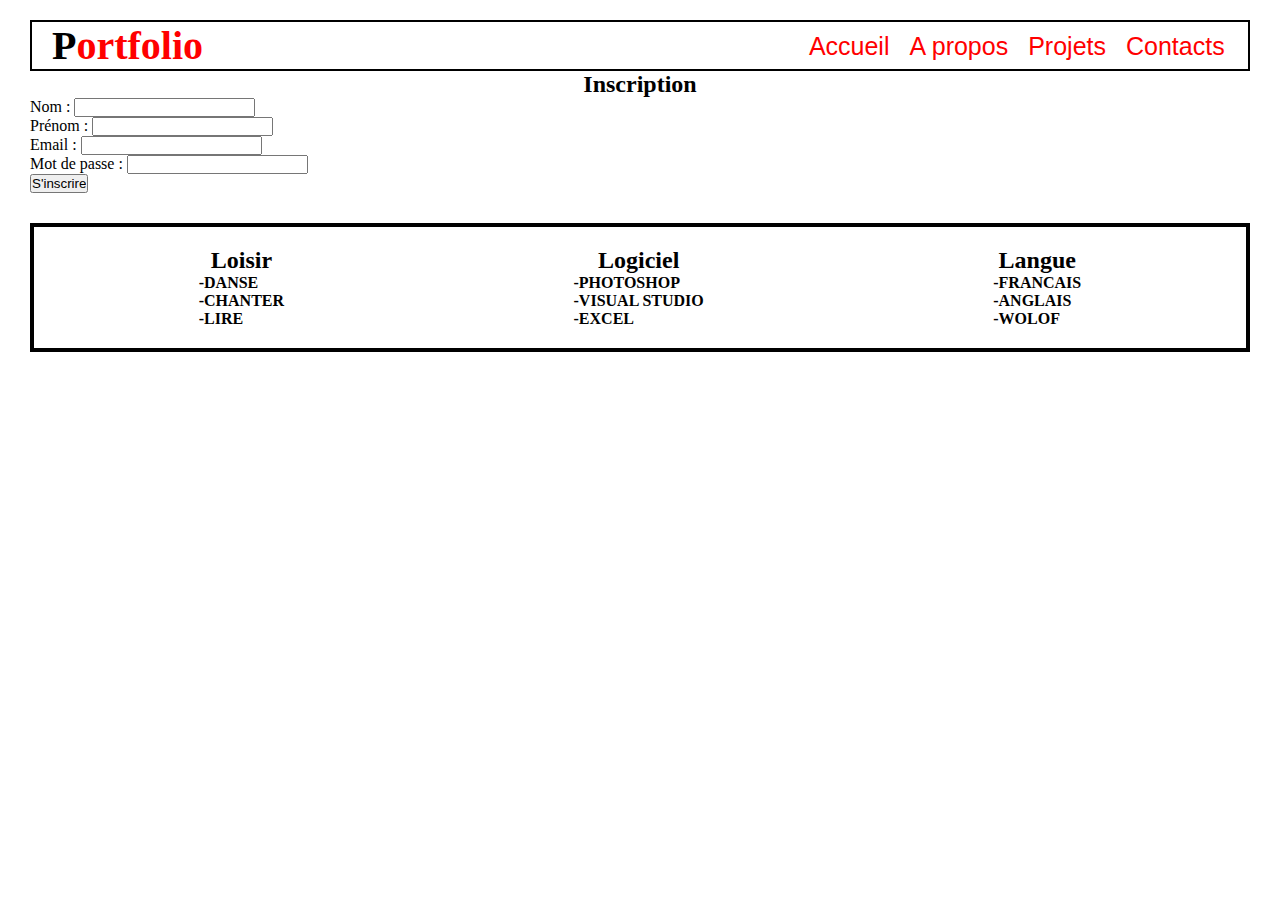
<file: Page/A propos.html>
<!DOCTYPE html>
<html lang="en">
<head>
    <meta charset="UTF-8">
    <meta name="viewport" content="width=device-width, initial-scale=1.0">
    <link rel="stylesheet" href="../Style/cv.css">
     
    <title>Document</title>
    
</head>
<body>
    <main>
        <header>
            <nav>
                <h4><span>P</span>ortfolio</h4>
                <ul>
                    <li><a href="cv.html">Accueil</a></li>
                    <li><a href="A propos.html">A propos</a></li>
                    <li><a href="Projets.html">Projets</a></li>
                    <li><a href="Contacts.html">Contacts</a></li>
                </ul>
            </nav>
        </header>
        <h2>Inscription</h2>

    <form action="/votre-page-de-traitement" method="post">
        <label for="nom">Nom :</label>
        <input type="text" id="nom" name="nom" required><br>

        <label for="prenom">Prénom :</label>
        <input type="text" id="prenom" name="prenom" required><br>

        <label for="email">Email :</label>
        <input type="email" id="email" name="email" required><br>

        <label for="motdepasse">Mot de passe :</label>
        <input type="password" id="motdepasse" name="motdepasse" required><br>

        <input type="submit" value="S'inscrire">
    </form>
    <footer>
        <div class="bon">
            <h2>
                Loisir
            </h2>
            <b>-DANSE <br>-CHANTER <br>-LIRE</b> 
        </div>
        <div class="bon1">
            <h2>
            Logiciel
            </h2>
            <b>-PHOTOSHOP <br>-VISUAL STUDIO <br>-EXCEL</b>
        </div>
        
        <div class="bon2">
            <h2>
                Langue
            </h2>
            <b>-FRANCAIS <br>-ANGLAIS <br>-WOLOF</b>
        </div>
    </footer>  
    </main>
    
</body>
</html>
</file>
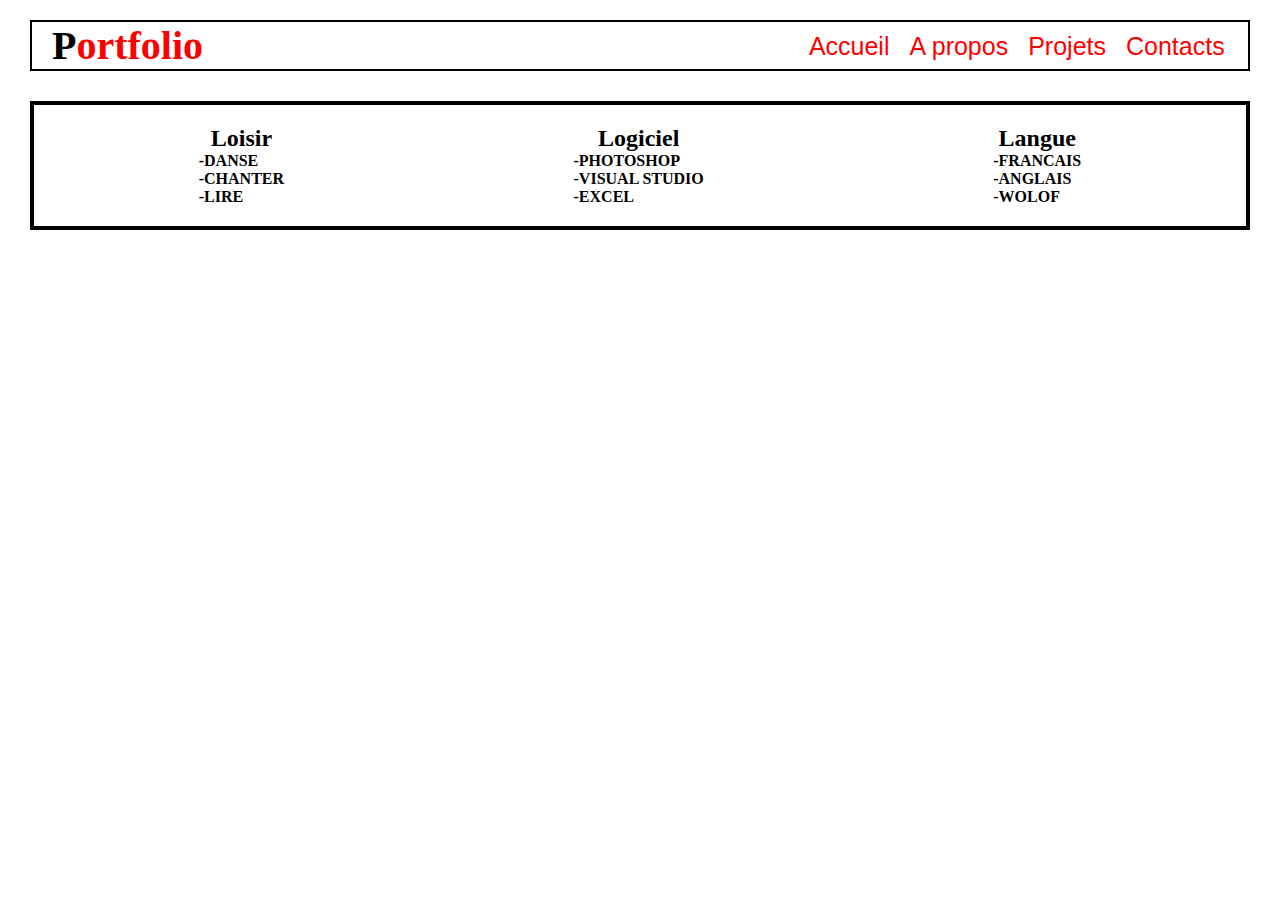
<file: Page/Contacts.html>
<!DOCTYPE html>
<html lang="en">
<head>
    <meta charset="UTF-8">
    <meta name="viewport" content="width=device-width, initial-scale=1.0">
    <link rel="stylesheet" href="../Style/cv.css">
    <title>Document</title>
</head>
<body>
    <main>
        <header>
            <nav>
                <h4><span>P</span>ortfolio</h4>
                <ul>
                    <li><a href="cv.html">Accueil</a></li>
                    <li><a href="A propos.html">A propos</a></li>
                    <li><a href="Projets.html">Projets</a></li>
                    <li><a href="Contacts.html">Contacts</a></li>
                </ul>
            </nav>
        </header>
        <footer>
            <div class="bon">
                <h2>
                    Loisir
                </h2>
                <b>-DANSE <br>-CHANTER <br>-LIRE</b> 
            </div>
            <div class="bon1">
                <h2>
                Logiciel
                </h2>
                <b>-PHOTOSHOP <br>-VISUAL STUDIO <br>-EXCEL</b>
            </div>
            
            <div class="bon2">
                <h2>
                    Langue
                </h2>
                <b>-FRANCAIS <br>-ANGLAIS <br>-WOLOF</b>
            </div>
        </footer>  
    </main>
    
</body>
</html>
</file>
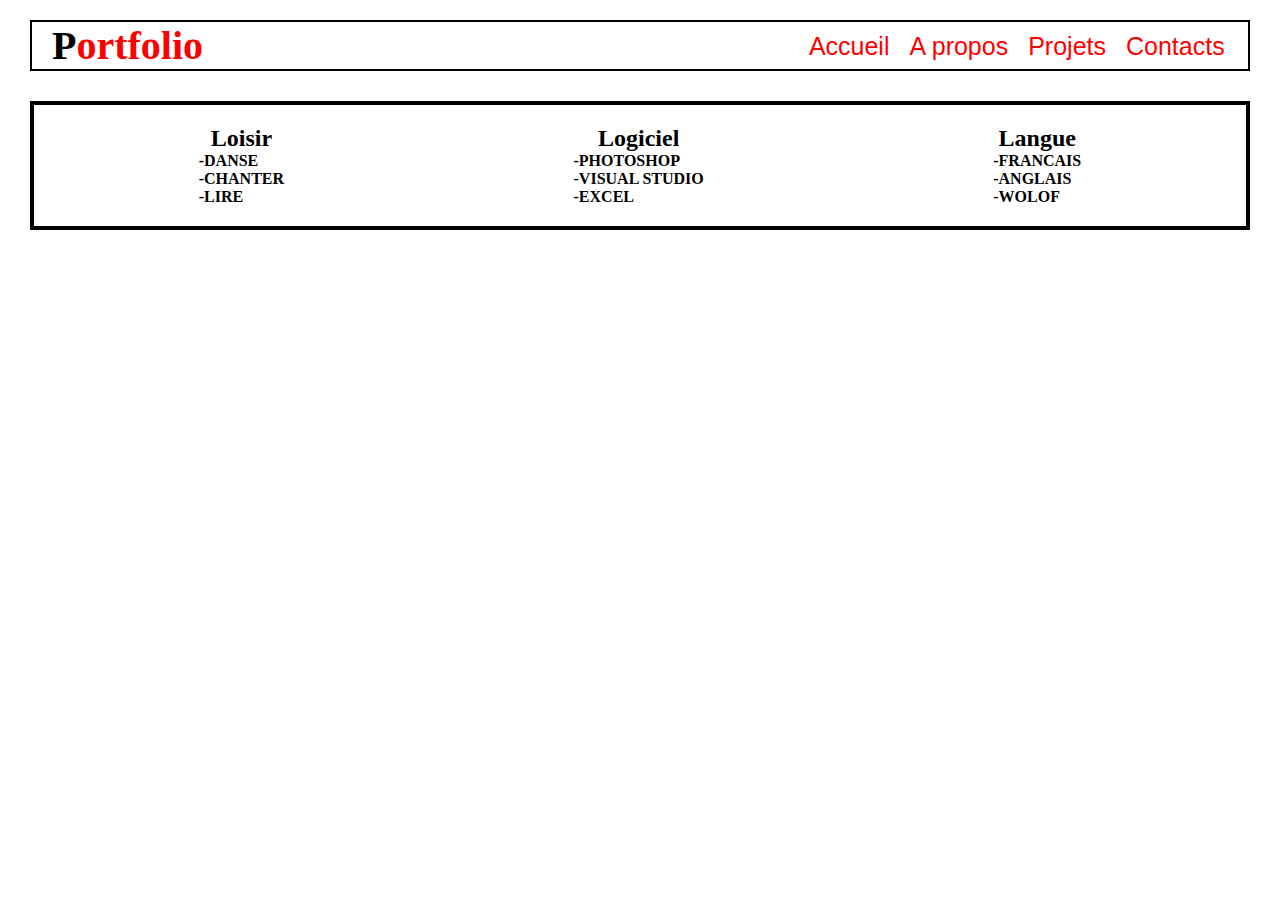
<file: Page/Projets.html>
<!DOCTYPE html>
<html lang="en">
<head>
    <meta charset="UTF-8">
    <meta name="viewport" content="width=device-width, initial-scale=1.0">
    <title>Document</title>
    <link rel="stylesheet" href="../Style/cv.css">
</head>
<body>
    <main>
        <header>
            <nav>
                <h4><span>P</span>ortfolio</h4>
                <ul>
                    <li><a href="cv.html">Accueil</a></li>
                    <li><a href="A propos.html">A propos</a></li>
                    <li><a href="Projets.html">Projets</a></li>
                    <li><a href="Contacts.html">Contacts</a></li>
                </ul>
            </nav>
        </header>
        <footer>
            <div class="bon">
                <h2>
                    Loisir
                </h2>
                <b>-DANSE <br>-CHANTER <br>-LIRE</b> 
            </div>
            <div class="bon1">
                <h2>
                Logiciel
                </h2>
                <b>-PHOTOSHOP <br>-VISUAL STUDIO <br>-EXCEL</b>
            </div>
            
            <div class="bon2">
                <h2>
                    Langue
                </h2>
                <b>-FRANCAIS <br>-ANGLAIS <br>-WOLOF</b>
            </div>
        </footer>  
    </main>
       
</body>
</html>
</file>
<file: Style/cv.css>
*{
    padding: 0;
    margin: 0;
    box-sizing: border-box;
    
}
body{
    padding-right: 30px;
    padding-left: 30px;
}
nav{
    display: flex;
    border: 2px solid black;
    margin-top: 20px;
 }
 ul{
     display: flex;
     margin-left: 49%;
     list-style: none;
     margin-top: 10px;
 }
 a{
     text-decoration: none;
     margin: 10px;
     color:rgb(255, 0, 0);
     font-size:25px;
     font-family: 'Lucida Sans', 'Lucida Sans Regular', 'Lucida Grande', 'Lucida Sans Unicode', Geneva, Verdana, sans-serif ;
  
 }
 h4{
    color: red;
    font-size:40px;
    margin-left:20px;

}
span{
    color: black;
}
aside img{
    border: 3px solid black;
    margin-top: 50px;
    
}
.ok1{
    margin-left: 100px;
    border: 4px solid black;
    padding-left: 20px;
    padding-right: 60px;

}
h2{
    text-align: center;
}
footer{
    display: flex;
    justify-content: space-around;
    border: 4px solid black;
    margin-top: 30px;
    padding: 20px 20px;
}
section{
    width: 100%;
    display: flex;
    justify-content: space-between;
}
aside{
    width: 45%;
}
article{
    width: 50%;
    margin-top: 50px;
}
</file>
